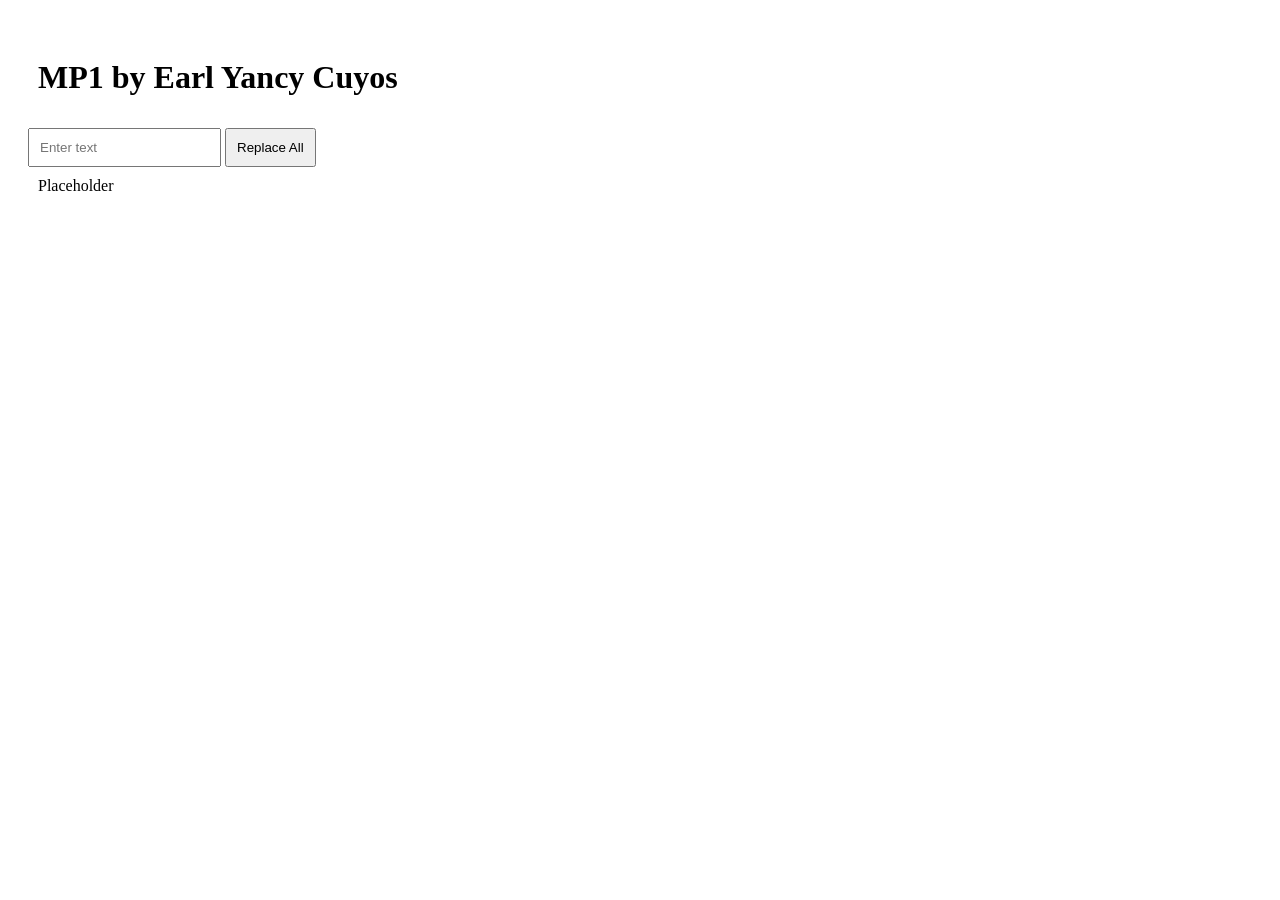
<file: MP1/index.html>
<!DOCTYPE html>
<html lang="en">
<head>
    <meta charset="UTF-8">
    <meta name="viewport" content="width=device-width, initial-scale=1.0">
    <title>MP1 by Earl Yancy Cuyos</title>
    <link rel="stylesheet" href="assets/css/style.css">
</head>
<body>
    
    <h1>MP1 by Earl Yancy Cuyos</h1>

    <input type="text" id="txtInput" placeholder="Enter text">
    <button id="btnReplaceAll">Replace All</button>
    <div id="txtOutput">Placeholder</div>

    <script src="assets/js/script.js"></script>
</body>
</html>
</file>
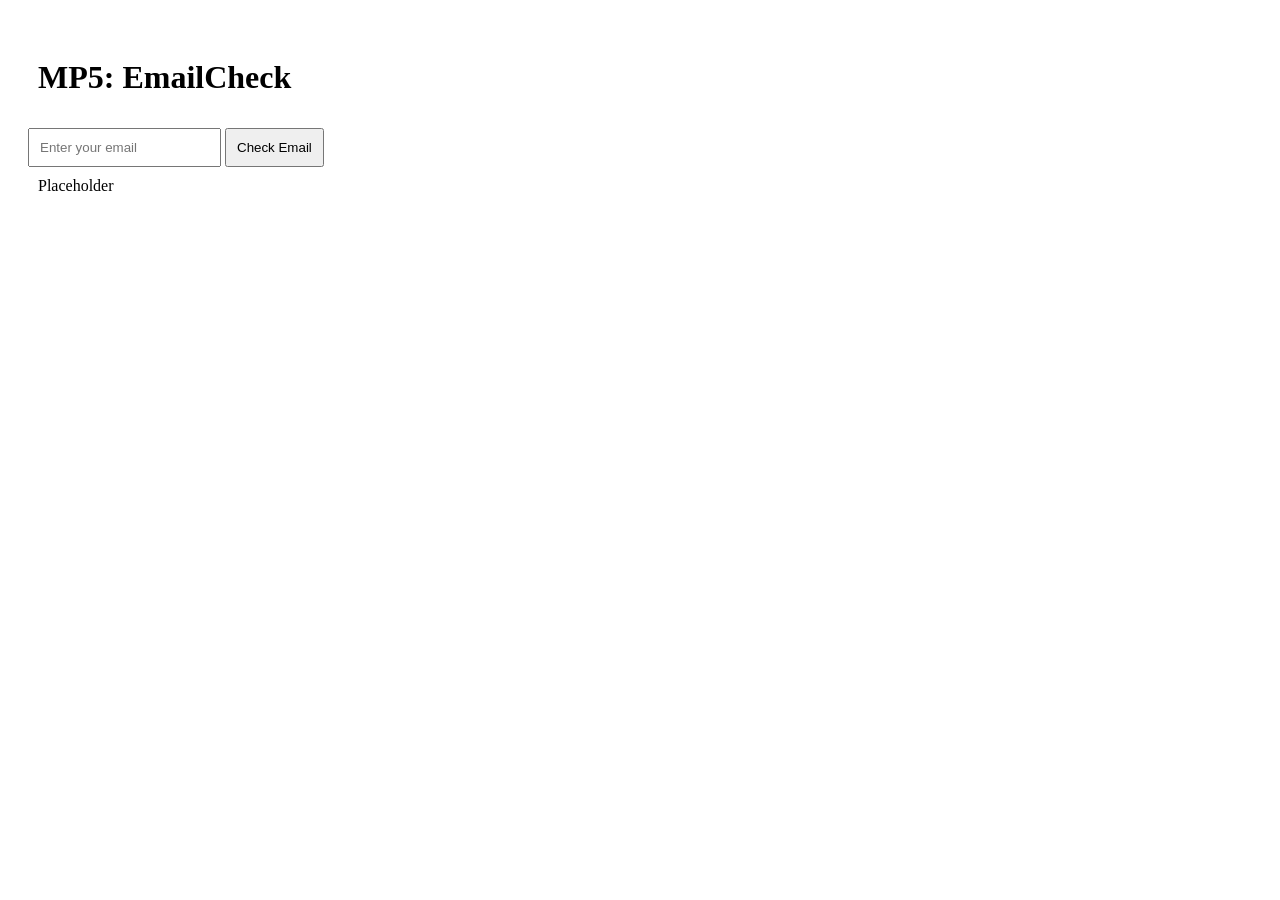
<file: MP5/index.html>
<!DOCTYPE html>
<html lang="en">
<head>
    <meta charset="UTF-8">
    <meta name="viewport" content="width=device-width, initial-scale=1.0">
    <title>MP5 by Earl Yancy Cuyos</title>
    <link rel="stylesheet" href="assets/css/style.css">
</head>
<body>
    
    <h1>MP5: EmailCheck</h1>

    <input type="text" id="txtInput" placeholder="Enter your email">
    <button id="btnCheck">Check Email</button>

    <div id="txtOutput">Placeholder</div>

    <script src="assets/js/script.js"></script>
</body>
</html>
</file>
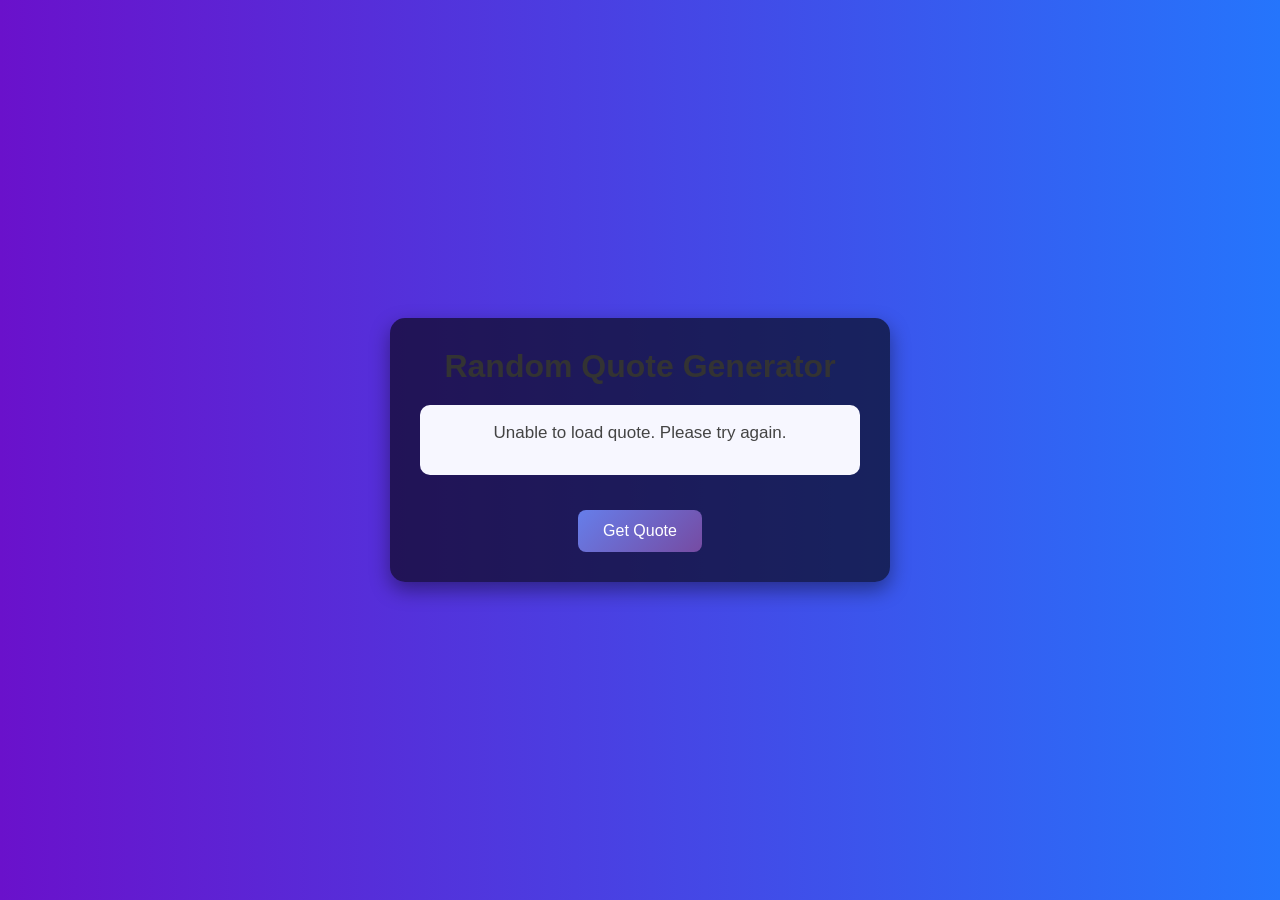
<file: quoteapp/index.html>
<!DOCTYPE html>
<html lang="en">
<head>
  <meta charset="UTF-8">
  <meta name="viewport" content="width=device-width, initial-scale=1.0">
  <title>Random Quote Generator</title>
  <link rel="stylesheet" href="style.css">
  <style>
    body {
      font-family: 'Arial', sans-serif;
      background: linear-gradient(to right, #6a11cb, #2575fc);
      color: #fff;
      display: flex;
      justify-content: center;
      align-items: center;
      height: 100vh;
      margin: 0;
      transition: background 0.5s ease;
    }

    .container {
      text-align: center;
      background: rgba(0, 0, 0, 0.6);
      padding: 30px;
      border-radius: 15px;
      box-shadow: 0 8px 20px rgba(0,0,0,0.4);
      max-width: 500px;
      width: 90%;
      transition: transform 0.3s ease;
    }

    .container:hover {
      transform: scale(1.02);
    }

    h1 {
      margin-bottom: 20px;
      font-size: 2rem;
    }

    .quote-box {
      margin: 20px 0;
      font-size: 1.2rem;
      min-height: 70px;
      line-height: 1.5;
    }

    #author {
      display: block;
      margin-top: 10px;
      font-style: italic;
      font-size: 1rem;
      opacity: 0.8;
    }

    button {
      background-color: #ff5722;
      color: #fff;
      border: none;
      padding: 12px 25px;
      border-radius: 8px;
      font-size: 1rem;
      cursor: pointer;
      transition: all 0.3s ease;
    }

    button:hover {
      background-color: #e64a19;
      transform: scale(1.05);
    }

    @media (max-width: 500px) {
      h1 {
        font-size: 1.5rem;
      }
      .quote-box {
        font-size: 1rem;
      }
      button {
        padding: 10px 20px;
      }
    }
  </style>
</head>
<body>
  <div class="container">
    <h1>Random Quote Generator</h1>
    <div class="quote-box">
      <p id="quote">"Click the button to get a quote."</p>
      <span id="author"></span>
    </div>
    <button id="btn">Get Quote</button>
  </div>

  <!-- Make sure script.js is in the same folder -->
  <script src="script.js"></script>
</body>
</html>
</file>
<file: MP1/assets/css/style.css>
* {
    padding: 10px;
}
</file>
<file: MP5/assets/css/style.css>
* {
    padding: 10px;
}
</file>
<file: quoteapp/style.css>
* {
  margin: 0;
  padding: 0;
  box-sizing: border-box;
  font-family: "Segoe UI", Arial, sans-serif;
}

body {
  min-height: 100vh;
  display: flex;
  justify-content: center;
  align-items: center;
  background: linear-gradient(135deg, #667eea, #764ba2);
}

.container {
  background: #ffffff;
  padding: 30px 25px;
  max-width: 420px;
  width: 90%;
  text-align: center;
  border-radius: 15px;
  box-shadow: 0 15px 30px rgba(0, 0, 0, 0.2);
  animation: fadeIn 0.8s ease;
}

h1 {
  font-size: 26px;
  margin-bottom: 20px;
  color: #333;
}

.quote-box {
  margin: 25px 0;
  padding: 15px;
  background: #f7f7ff;
  border-radius: 10px;
  transition: transform 0.3s ease;
}

.quote-box:hover {
  transform: scale(1.02);
}

#quote {
  font-size: 17px;
  line-height: 1.5;
  color: #444;
}

#author {
  display: block;
  margin-top: 12px;
  font-size: 14px;
  color: #666;
}

button {
  margin-top: 15px;
  padding: 12px 25px;
  border: none;
  background: linear-gradient(135deg, #667eea, #764ba2);
  color: #fff;
  font-size: 15px;
  border-radius: 25px;
  cursor: pointer;
  transition: transform 0.2s ease, box-shadow 0.2s ease;
}

button:hover {
  transform: translateY(-2px);
  box-shadow: 0 8px 15px rgba(0, 0, 0, 0.2);
}

button:active {
  transform: scale(0.97);
}

@keyframes fadeIn {
  from {
    opacity: 0;
    transform: translateY(15px);
  }
  to {
    opacity: 1;
    transform: translateY(0);
  }
}
</file>
